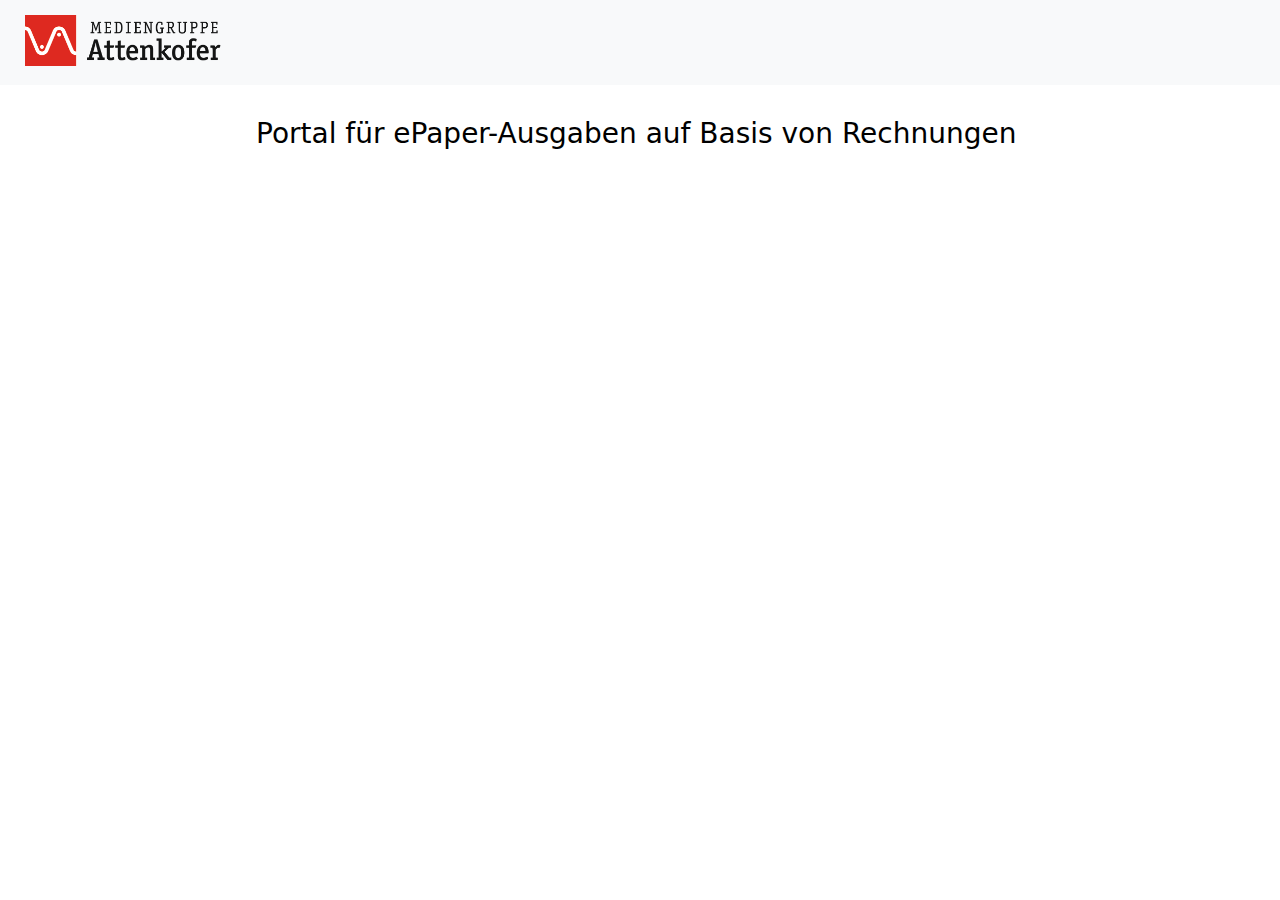
<file: src/main/resources/META-INF/resources/billNr/index.html>
<!DOCTYPE html>
<html lang="en">
<head>
    <meta charset="UTF-8">
    <title>linkhandler</title>
    <link rel="stylesheet" href="index.css"/>
</head>
<body>

<header>
    <div class="logo">
        <img src="LogoMediengruppe.png" alt="Logo Mediengruppe Straubinger Tagblatt/Landshuter Zeitung">
    </div>
</header>


<div class="container" style="margin-left: 20%">
    <h3>Portal für ePaper-Ausgaben auf Basis von Rechnungen</h3>
</div>
</body>
</html>
</file>
<file: src/main/resources/META-INF/resources/billNr/index.css>
h1, h2, h3, h4, h5, h6 {
    margin-bottom: 0.5rem;
    font-weight: 400;
    line-height: 1.5;
}

h1 {
    font-size: 2.5rem;
}

h2 {
    font-size: 2rem
}

h3 {
    font-size: 1.75rem
}

h4 {
    font-size: 1.5rem
}

h5 {
    font-size: 1.25rem
}

h6 {
    font-size: 1rem
}

.lead {
    font-weight: 300;
    font-size: 2rem;
}

.banner {
    font-size: 2.7rem;
    margin: 0;
    padding: 2rem 1rem;
    background-color: #0d1c2c;
    color: white;
}

body {
    margin: 0;
    font-family: -apple-system, system-ui, "Segoe UI", Roboto, "Helvetica Neue", Arial, sans-serif, "Apple Color Emoji", "Segoe UI Emoji", "Segoe UI Symbol", "Noto Color Emoji";
}

body .logo {
    background-color: #f8f9fa;
    padding: 15px;
    height: 5%;
}

body .logo img {
    max-height: 51px;
    margin-left: 10px;
}

code {
    font-family: SFMono-Regular, Menlo, Monaco, Consolas, "Liberation Mono", "Courier New", monospace;
    font-size: 87.5%;
    color: #e83e8c;
    word-break: break-word;
}

.left-column {
    padding: .75rem;
    max-width: 75%;
    min-width: 55%;
}

.right-column {
    padding: .75rem;
    max-width: 25%;
}

.container {
    display: flex;
    width: 100%;
}

li {
    margin: 0.75rem;
}

.right-section {
    margin-left: 1rem;
    padding-left: 0.5rem;
}

.right-section h3 {
    padding-top: 0;
    font-weight: 200;
}

.right-section ul {
    border-left: 0.3rem solid #71aeef;
    list-style-type: none;
    padding-left: 0;
}

.examples {
    display: flex;
    flex-wrap: wrap;
    margin: 20px 0 20px -40px;
}

.example {
    display: flex;
    margin-left: 20px;
    margin-bottom: 20px;
    flex-direction: column;
    width: 350px;
    background-color: #205894;
    color: white;
}

.example code {
    color: lightgrey;
}

.example-header {
    padding: 20px;
    display: flex;
    position: relative;
}

.example-header h4 {
    margin: 0;
    font-size: 1.4rem;
    flex-grow: 1;
    line-height: 1.5;
}

.example-description {
    padding: 0 20px;
    flex-grow: 1;
}

.example-paths {
    display: flex;
    flex-direction: column;
}

.example-paths a {
    display: block;
    background-color: transparent;
    font-family: SFMono-Regular, Menlo, Monaco, Consolas, "Liberation Mono", "Courier New", monospace;
    color: white;
    padding: 10px;
    text-decoration: none;
}

.example-paths a:before {
    content: '⇨';
    font-weight: bold;
    font-size: 1.5rem;
    margin: 20px;
}

.example-paths a:hover {
    background-color: #0d1c2c;
}

.guide-link {
    background-color: #71aeef;
    position: absolute;
    color: white;
    text-decoration: none;
    top: 0;
    right: 0;
    padding: 7px;
    font-weight: bold;
}

.guide-link:hover {
    background-color: #0d1c2c;
}

table {
    font-family: arial, sans-serif;
    border-collapse: collapse;
    width: 100%;
}

td, th {
    border: 1px solid #dddddd;
    text-align: left;
    padding: 8px;
    vertical-align: top;
    white-space: nowrap;
}

/*tr:nth-child(even) {*/
/*    background-color: #dddddd;*/
/*}*/

.grid-container {
    display: grid;
    grid-template-areas:
    'header header header header header header'
    'menu main main main right right'
    'menu footer footer footer footer footer';
    grid-gap: 10px;
    background-color: #2196F3;
    padding: 10px;
}

.item1 { grid-area: header; }
.item2 { grid-area: menu; }
.item3 { grid-area: main; }
.item4 { grid-area: right; }
.item5 { grid-area: footer; }

/*.grid-container {*/
/*    display: grid;*/
/*    grid-template-areas:*/
/*    'header header header header header header'*/
/*    'menu main main main right right'*/
/*    'menu footer footer footer footer footer';*/
/*    grid-gap: 10px;*/
/*    background-color: #2196F3;*/
/*    padding: 10px;*/
/*}*/

.grid-container > div {
    background-color: rgba(255, 255, 255, 0.8);
    text-align: center;
    padding: 20px 0;
    font-size: 30px;
}
</file>
